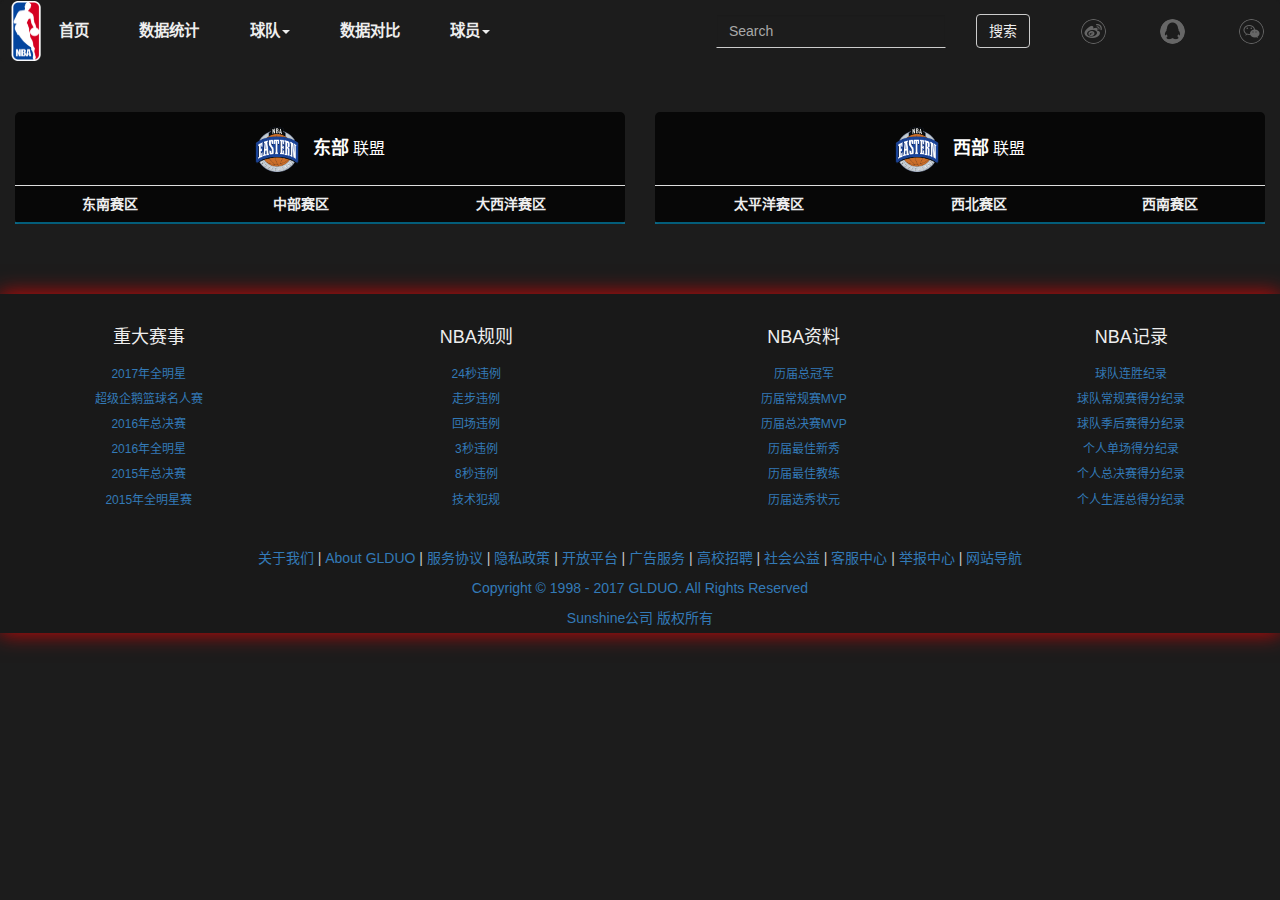
<file: team.html>
<!DOCTYPE html>
<html lang="zh-cn">
<head>
    <meta name="viewport" content="width=device-width,initial-scale=1,user-scalable=no">
    <meta charset="UTF-8">
    <meta http-equiv="x-ua-compatible" content="IE=edge"/>
    <link rel="icon" href="images/bg/favicon.ico"/>
    <title>NBA球队</title>
    <link rel="stylesheet" href="css/nav.css"/>
    <link rel="stylesheet" href="css/team.css">
    <link rel="stylesheet" href="css/foot.css"/>
    <!--[if lt IE 9]>
        <script src="js/html5shiv.min.js"></script>
        <script src="js/respond.min.js"></script>
    <![endif]-->

</head>
<body>
    <nav class="navbar navbar-default" id="nav">
        <div class="container-fluid">
            <div class="navbar-header">
                <button type="button" class="navbar-toggle collapsed" data-toggle="collapse"                    data-target="#bs-item">
                    <span class="icon-bar"></span>
                    <span class="icon-bar"></span>
                    <span class="icon-bar"></span>
                </button>
                <a class="navbar-brand" href="#"></a>
            </div>
            <div class="collapse navbar-collapse" id="bs-item">
                <ul class="nav navbar-nav">
                    <li><a href="index.html">首页</a></li>
                    <li><a href="data-statistic.html">数据统计</a></li>
                    <li id="team">
                        <a>球队<span class="caret"></span></a>
                        <ul class="team-list">
                            <li>大西洋赛区
                                <ul class="team-name">
                                    <li><a href="team.html">凯尔特人</a></li>
                                    <li><a href="team.html">篮网</a></li>
                                    <li><a href="team.html">尼克斯</a></li>
                                    <li><a href="team.html">76人</a></li>
                                    <li><a href="team.html">猛龙</a></li>
                                </ul>
                            </li>
                            <li>
                                西北赛区
                                <ul class="team-name">
                                    <li><a href="team.html">掘金</a></li>
                                    <li><a href="team.html">开拓者</a></li>
                                    <li><a href="team.html">森林狼</a></li>
                                    <li><a href="team.html">雷霆</a></li>
                                    <li><a href="team.html">爵士</a></li>
                                </ul>
                            </li>
                            <li>中部赛区
                                <ul class="team-name">
                                    <li><a href="team.html">公牛</a></li>
                                    <li><a href="team.html">骑士</a></li>
                                    <li><a href="team.html">活塞</a></li>
                                    <li><a href="team.html">步行者</a></li>
                                    <li><a href="team.html">雄鹿</a></li>
                                </ul>
                            </li>
                            <li>太平洋赛区
                                <ul class="team-name">
                                    <li><a href="team.html">勇士</a></li>
                                    <li><a href="team.html">快船</a></li>
                                    <li><a href="team.html">湖人</a></li>
                                    <li><a href="team.html">太阳</a></li>
                                    <li><a href="team.html">国王</a></li>
                                </ul>
                            </li>
                            <li>东南赛区
                                <ul class="team-name">
                                    <li><a href="team.html">老鹰</a></li>
                                    <li><a href="team.html">黄蜂</a></li>
                                    <li><a href="team.html">热火</a></li>
                                    <li><a href="team.html">魔术</a></li>
                                    <li><a href="team.html">奇才</a></li>
                                </ul>
                            </li>
                            <li>西南赛区
                                <ul class="team-name">
                                    <li><a href="team.html">小牛</a></li>
                                    <li><a href="team.html">火箭</a></li>
                                    <li><a href="team.html">灰熊</a></li>
                                    <li><a href="team.html">鹈鹕</a></li>
                                    <li><a href="team.html">马刺</a></li>
                                </ul>
                            </li>
                        </ul>
                    </li>
                    <li><a href="data-contrast.html">数据对比</a></li>
                    <li id="player">
                        <a href="player.html">球员<span class="playerDrop caret"></span></a>
                        <div class="playerDropMenu">
                            <h4 class="playerDropMenuTitle">现役巨星</h4>
                            <div class="playerDropMenuContent">
                                <ul class="clear">
                                    <li>
                                        <img src="images/player-list/1.jpg" alt=""/>
                                        <span>詹姆斯</span>
                                    </li>
                                    <li>
                                        <img src="images/player-list/2.jpg" alt=""/>
                                        <span>库里</span>
                                    </li>
                                    <li>
                                        <img src="images/player-list/3.jpg" alt=""/>
                                        <span>哈登</span>
                                    </li>
                                    <li>
                                        <img src="images/player-list/4.jpg" alt=""/>
                                        <span>杜兰特</span>
                                    </li>
                                    <li>
                                        <img src="images/player-list/5.jpg" alt=""/>
                                        <span>莱昂纳德</span>
                                    </li>
                                    <li>
                                        <img src="images/player-list/6.jpg" alt=""/>
                                        <span>威斯布鲁克</span>
                                    </li>
                                    <li>
                                        <img src="images/player-list/7.jpg" alt=""/>
                                        <span>林书豪</span>
                                    </li>
                                    <li>
                                        <img src="images/player-list/8.jpg" alt=""/>
                                        <span>戴维斯</span>
                                    </li>
                                    <li>
                                        <img src="images/player-list/9.jpg" alt=""/>
                                        <span>韦德</span>
                                    </li>
                                    <li>
                                        <img src="images/player-list/10.jpg" alt=""/>
                                        <span>安东尼</span>
                                    </li>
                                    <li>
                                        <img src="images/player-list/11.jpg" alt=""/>
                                        <span>霍华德</span>
                                    </li>
                                    <li>
                                        <img src="images/player-list/12.jpg" alt=""/>
                                        <span>乔治</span>
                                    </li>
                                    <li>
                                        <img src="images/player-list/13.jpg" alt=""/>
                                        <span>保罗</span>
                                    </li>
                                    <li>
                                        <img src="images/player-list/14.jpg" alt=""/>
                                        <span>格里芬</span>
                                    </li>
                                    <li>
                                        <img src="images/player-list/15.jpg" alt=""/>
                                        <span>欧文</span>
                                    </li>
                                    <li>
                                        <img src="images/player-list/16.jpg" alt=""/>
                                        <span>汤普森</span>
                                    </li>
                                    <li>
                                        <img src="images/player-list/17.jpg" alt=""/>
                                        <span>诺维茨基</span>
                                    </li>
                                    <li>
                                        <img src="images/player-list/18.jpg" alt=""/>
                                        <span>利拉德</span>
                                    </li>
                                    <li>
                                        <img src="images/player-list/19.jpg" alt=""/>
                                        <span>唐斯</span>
                                    </li>
                                    <li>
                                        <img src="images/player-list/20.jpg" alt=""/>
                                        <span>考辛斯</span>
                                    </li>
                                </ul>
                            </div>
                        </div>
                    </li>
                </ul>
                <div id="log-in" class="login navbar-right">
                    <!--<a href="#myModal" data-toggle="modal" id="wb"></a>-->
                    <!--<a href="#myModal" data-toggle="modal" id="qq"></a>-->
                    <!--<a href="#myModal" data-toggle="modal" id="wx"></a>-->
                </div>
                <form class="navbar-form navbar-right">
                    <div class="form-group">
                        <input id="navbar-search" type="text" class="form-control onblur" placeholder="Search">
                    </div>
                    <button type="submit" class="btn btn-default">搜索</button>
                </form>
            </div><!-- /.navbar-collapse -->
        </div><!-- /.container-fluid -->
    </nav>
    <!--模态登录框-->
    <!--导航登录区-->
    <div class="modal fade" id="myModal">
        <div class="modal-dialog">
            <div class="modal-content">
                <div class="modal-header">
                    <button type="button" class="close" data-dismiss="modal">
                        &times;</button>
                    <h4 class="modal-title" id="myModalLabel">使用QQ账号登陆</h4>
                </div>
                <div class="modal-body">

                    <form class="form-horizontal" id=login-form>
                        <div id="loginTip"></div>
                        <div class="form-group">
                            <label for="uname" class="col-sm-2 control-label">
                                用户名&nbsp;&nbsp;:
                            </label>
                            <div class="col-sm-10">
                                <input type="text" autofocus class="ips form-control"
                                       id="uname" placeholder="请输入邮箱">
                            </div>
                        </div>
                        <div class="form-group">
                            <label for="upwd" class="col-sm-2 control-label">
                                密码&nbsp;&nbsp;:
                            </label>
                            <div class="col-sm-10">
                                <input type="password" class="ips form-control"
                                       id="upwd" placeholder="请输入密码">
                            </div>
                        </div>
                        <div class="form-group">
                            <div class="col-sm-offset-2 col-sm-3">
                                <div class="checkbox">
                                    <label>
                                        <input id="rememberMe" type="checkbox"> 记住密码
                                    </label>
                                </div>
                            </div>
                        </div>
                        <div class="form-group">
                            <div class="col-sm-offset-2 col-sm-10">
                                <button id="login-btn" type="button"
                                        class="btn btn-default">登录</button>
                                <a id="register" href="register.html">还没账号吗?点我注册</a>
                            </div>
                        </div>
                    </form>
                </div>
            </div>
        </div>
    </div>
    <section class="container-fluid">
        <div class="row">
            <div class="col-md-6">
                <div class="top">
                    <h2>
                        <img src="images/team/eastern_logo.png" alt="">
                        <span>东部</span>
                        联盟
                    </h2>
                </div>
                <table class="table" id="east">
                    <thead>
                        <tr>
                            <th>东南赛区</th>
                            <th>中部赛区</th>
                            <th>大西洋赛区</th>
                        </tr>
                    </thead>
                    <tbody>
                        <!--<tr>-->
                            <!--<td>-->
                                <!--<img src="images/team/qc.png" alt="">-->
                                <!--<span>奇才</span>-->
                            <!--</td>-->
                            <!--<td>-->
                                <!--<img src="images/team/qs.png" alt="">-->
                                <!--<span>骑士</span>-->
                            <!--</td>-->
                            <!--<td>-->
                                <!--<img src="images/team/ketr.png" alt="">-->
                                <!--<span>凯尔特人</span>-->
                            <!--</td>-->
                        <!--</tr>-->
                        <!--<tr>-->
                            <!--<td>-->
                                <!--<img src="images/team/ly.png" alt="">-->
                                <!--<span>奇才</span>-->
                            <!--</td>-->
                            <!--<td>-->
                                <!--<img src="images/team/xl.png" alt="">-->
                                <!--<span>骑士</span>-->
                            <!--</td>-->
                            <!--<td>-->
                                <!--<img src="images/team/ml.png" alt="">-->
                                <!--<span>凯尔特人</span>-->
                            <!--</td>-->
                        <!--</tr>-->
                        <!--<tr>-->
                            <!--<td>-->
                                <!--<img src="images/team/rh.png" alt="">-->
                                <!--<span>奇才</span>-->
                            <!--</td>-->
                            <!--<td>-->
                                <!--<img src="images/team/bxz.png" alt="">-->
                                <!--<span>骑士</span>-->
                            <!--</td>-->
                            <!--<td>-->
                                <!--<img src="images/team/nks.png" alt="">-->
                                <!--<span>凯尔特人</span>-->
                            <!--</td>-->
                        <!--</tr>-->
                        <!--<tr>-->
                            <!--<td>-->
                                <!--<img src="images/team/hf.png" alt="">-->
                                <!--<span>奇才</span>-->
                            <!--</td>-->
                            <!--<td>-->
                                <!--<img src="images/team/gn.png" alt="">-->
                                <!--<span>骑士</span>-->
                            <!--</td>-->
                            <!--<td>-->
                                <!--<img src="images/team/76r.png" alt="">-->
                                <!--<span>凯尔特人</span>-->
                            <!--</td>-->
                        <!--</tr>-->
                        <!--<tr>-->
                            <!--<td>-->
                                <!--<img src="images/team/ms.png" alt="">-->
                                <!--<span>奇才</span>-->
                            <!--</td>-->
                            <!--<td>-->
                                <!--<img src="images/team/hs.png" alt="">-->
                                <!--<span>骑士</span>-->
                            <!--</td>-->
                            <!--<td>-->
                                <!--<img src="images/team/lw.png" alt="">-->
                                <!--<span>凯尔特人</span>-->
                            <!--</td>-->
                        <!--</tr>-->
                    </tbody>
                </table>
            </div>
            <div class="col-md-6">
                <div class="top">
                    <h2>
                        <img src="images/team/eastern_logo.png" alt="">
                        <span>西部</span>
                        联盟
                    </h2>
                </div>
                <table class="table" id="west">
                    <thead>
                        <tr>
                            <th>太平洋赛区</th>
                            <th>西北赛区</th>
                            <th>西南赛区</th>
                        </tr>
                    </thead>
                    <tbody>
                        <!--<tr>-->
                            <!--<td>-->
                                <!--<img src="images/team/ys.png" alt="">-->
                                <!--<span>奇才</span>-->
                            <!--</td>-->
                            <!--<td>-->
                                <!--<img src="images/team/js.png" alt="">-->
                                <!--<span>骑士</span>-->
                            <!--</td>-->
                            <!--<td>-->
                                <!--<img src="images/team/mc.png" alt="">-->
                                <!--<span>凯尔特人</span>-->
                            <!--</td>-->
                        <!--</tr>-->
                        <!--<tr>-->
                            <!--<td>-->
                                <!--<img src="images/team/kc.png" alt="">-->
                                <!--<span>奇才</span>-->
                            <!--</td>-->
                            <!--<td>-->
                                <!--<img src="images/team/lt.png" alt="">-->
                                <!--<span>骑士</span>-->
                            <!--</td>-->
                            <!--<td>-->
                                <!--<img src="images/team/hj.png" alt="">-->
                                <!--<span>凯尔特人</span>-->
                            <!--</td>-->
                        <!--</tr>-->
                        <!--<tr>-->
                            <!--<td>-->
                                <!--<img src="images/team/gw.png" alt="">-->
                                <!--<span>奇才</span>-->
                            <!--</td>-->
                            <!--<td>-->
                                <!--<img src="images/team/ktz.png" alt="">-->
                                <!--<span>骑士</span>-->
                            <!--</td>-->
                            <!--<td>-->
                                <!--<img src="images/team/hx.png" alt="">-->
                                <!--<span>凯尔特人</span>-->
                            <!--</td>-->
                        <!--</tr>-->
                        <!--<tr>-->
                            <!--<td>-->
                                <!--<img src="images/team/hr.png" alt="">-->
                                <!--<span>奇才</span>-->
                            <!--</td>-->
                            <!--<td>-->
                                <!--<img src="images/team/jj.png" alt="">-->
                                <!--<span>骑士</span>-->
                            <!--</td>-->
                            <!--<td>-->
                                <!--<img src="images/team/th.png" alt="">-->
                                <!--<span>凯尔特人</span>-->
                            <!--</td>-->
                        <!--</tr>-->
                        <!--<tr>-->
                            <!--<td>-->
                                <!--<img src="images/team/ty.png" alt="">-->
                                <!--<span>奇才</span>-->
                            <!--</td>-->
                            <!--<td>-->
                                <!--<img src="images/team/sll.png" alt="">-->
                                <!--<span>骑士</span>-->
                            <!--</td>-->
                            <!--<td>-->
                                <!--<img src="images/team/xn.png" alt="">-->
                                <!--<span>凯尔特人</span>-->
                            <!--</td>-->
                        <!--</tr>-->
                    </tbody>
                </table>
            </div>
        </div>
    </section>

    <footer id="footer"></footer>
<script src="js/jquery-1.11.3.js"></script>
<script src="js/bootstrap.min.js"></script>
<script src="js/nav.js"></script>
<script>
    $(function () {
        $.ajax({
            type:'GET',
            url:'php/select-team.php',
            success:function (data) {
                //console.log(data);
                var es=[],//东南赛区
                    middle=[],//中部赛区
                    atlantic=[],//大西洋赛区
                    pacific=[],//太平洋赛区
                    wn=[],//西北赛区
                    ws=[],//西南赛区
                    eastTeam='',//东部球队
                    westTeam='';//西部球队
                $(data).each(function (i) {
                    if(this.location==='east'){
                        if(this.area==='东南赛区'){
                            es.push(this);
                        }else if(this.area==='中部赛区'){
                            middle.push(this);
                        }else{
                            atlantic.push(this);
                        }
                    }else{
                        if(this.area==='太平洋赛区'){
                            pacific.push(this);
                        }else if(this.area==='西北赛区'){
                            wn.push(this);
                        }else{
                            ws.push(this);
                        }
                    }
                });
                for(var i=0;i<es.length;i++){
                    eastTeam+=`
                        <tr>
                            <td>
                                <img src="images/team/${es[i].logo}" alt="">
                                <span>${es[i].ch_tname}</span>
                            </td>
                            <td>
                                <img src="images/team/${middle[i].logo}" alt="">
                                <span>${middle[i].ch_tname}</span>
                            </td>
                            <td>
                                <img src="images/team/${atlantic[i].logo}" alt="">
                                <span>${atlantic[i].ch_tname}</span>
                            </td>
                        </tr>
                    `;
                    westTeam+=`
                        <tr>
                            <td>
                                <img src="images/team/${pacific[i].logo}" alt="">
                                <span>${pacific[i].ch_tname}</span>
                            </td>
                            <td>
                                <img src="images/team/${wn[i].logo}" alt="">
                                <span>${wn[i].ch_tname}</span>
                            </td>
                            <td>
                                <img src="images/team/${ws[i].logo}" alt="">
                                <span>${ws[i].ch_tname}</span>
                            </td>
                        </tr>
                    `;
                }
                $("#east>tbody").html(eastTeam);
                $("#west>tbody").html(westTeam);
            }
        });
    });
</script>
<!-- <script src="js/bootlint.js"></script>
<script> bootlint.showLintReportForCurrentDocument([]);</script>
 -->
</body>
</html>
</file>
<file: css/team.css>
section{margin:50px 0}
.top{
    height: 74px;
    line-height: 74px;
    background: rgba(3,3,3,.8);
    text-align: center;
    border-bottom:1px solid #DDDDDD;
    border-top-left-radius: 5px;
    border-top-right-radius: 5px;
}
.top>h2{
    display: inline;
    font-size:16px;
    color:#ffffff;
}
.top>h2>span{
    font-size:18px;
    font-weight:900;
    margin-left: 10px;
}
.top>h2>img{
   height:45px;
}
.table{
    background: rgba(3,3,3,.8);
    cursor: pointer;
    border-bottom-left-radius: 5px;
    border-bottom-right-radius: 5px;
}
.table tr>th,td{
    text-align: center;
    vertical-align: middle;
}
.table tr>th,td:hover{color:#D33556}
.table>tbody>tr>td>span{display: inline-block}
.table tr>th{
    color:#eeeeee;
    border-bottom:2px solid rgba(0,179,238,0.5) !important;
}
.table>tbody>tr>td>img{height:60px;}
</file>
<file: css/foot.css>
#footer .footer{
    box-shadow: 0px 0px 20px rgba(256,0,0,0.8);
    background: rgba(25,25,25,0.8);
}
.foot-content{
    list-style: none;
    padding: 20px 0;
}
.foot-content>li>h4{
    color:#eee;
}
.foot-content>li{
    font-size: 12px;
    color:#337ab7;
    cursor: pointer;
    padding: 4px;
    text-align: center;
}
.foot-content>li>span:hover{
    color:#fff;
}
#Legal-information{
    text-align: center;
}
#Legal-information>div{
    padding: 5px 0;
}
#footer .en{color:#337ab7}
</file>
